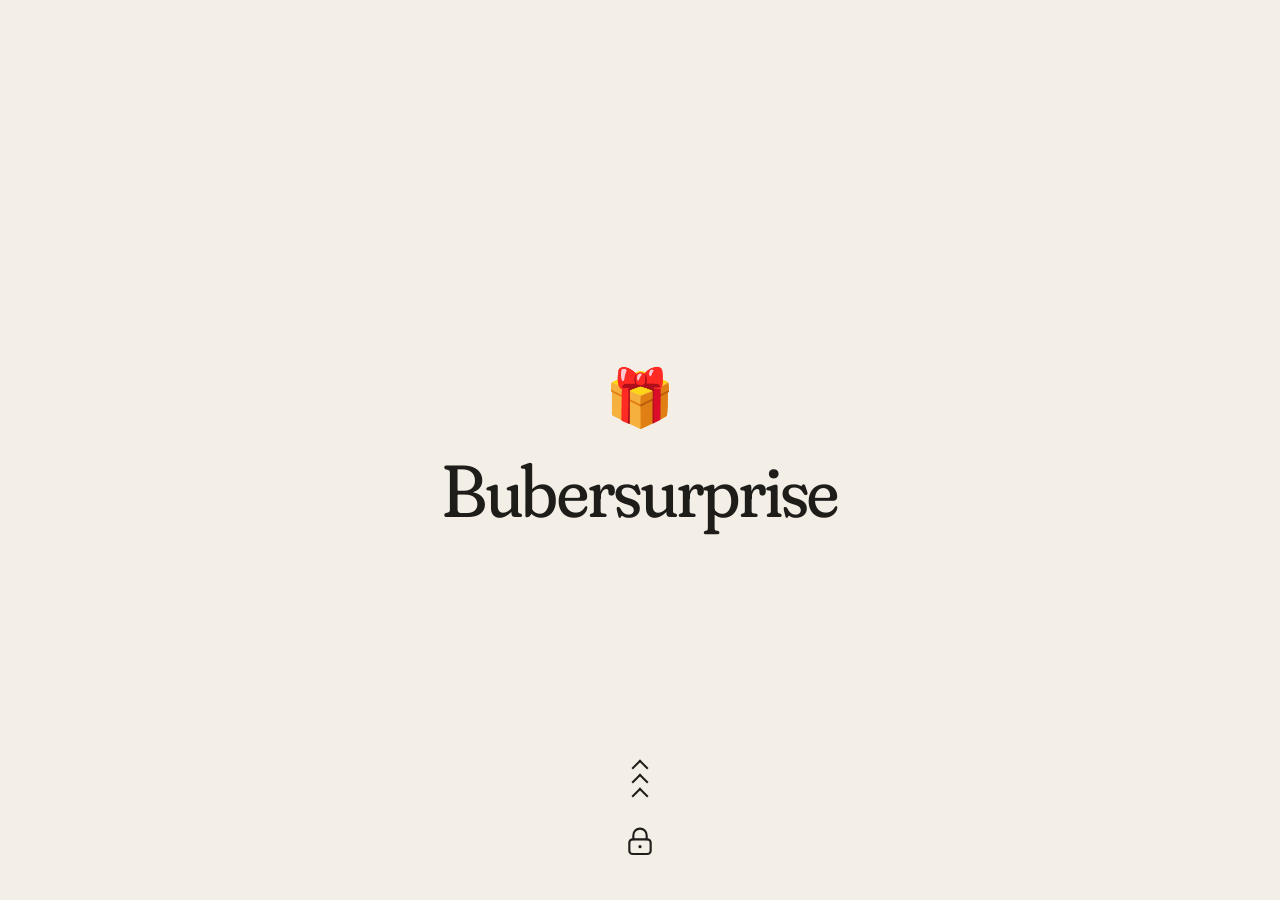
<file: index.html>
<!doctype html>
<html lang="it">
<head>
  <meta charset="utf-8">
  <meta name="viewport" content="width=device-width, initial-scale=1, viewport-fit=cover">
  <meta name="description" content="Bubersurprise: qualcosa di bello sta arrivando.">
  <meta name="theme-color" content="#f3efe6">
  <title>Bubersurprise</title>
  <link rel="preconnect" href="https://fonts.googleapis.com">
  <link rel="preconnect" href="https://fonts.gstatic.com" crossorigin>
  <link href="https://fonts.googleapis.com/css2?family=Fraunces:ital,opsz,wght,SOFT@0,9..144,300..500,100;1,9..144,300..500,100&family=DM+Sans:opsz,wght@9..40,400;9..40,500&display=swap" rel="stylesheet">
  <link rel="stylesheet" href="shared.css?v=11">
  <style>
    html, body { overflow: hidden; height: 100dvh; }

    #emoji-canvas {
      position: fixed; inset: 0;
      width: 100%; height: 100%;
      z-index: 5;              /* sopra il testo */
      pointer-events: none;
    }

    .screen {
      position: fixed; inset: 0;
      display: flex; flex-direction: column;
      align-items: center; justify-content: center;
      padding: max(28px, env(safe-area-inset-top)) 24px max(28px, env(safe-area-inset-bottom));
      z-index: 1;
      touch-action: none;
    }

    /* ---------- lucchetto ---------- */
    #lock {
      justify-content: center;
      touch-action: none;
      user-select: none;
      cursor: grab;
      background: var(--paper);
      transition: transform 0.5s cubic-bezier(0.4, 0, 0.2, 1), opacity 0.5s;
      will-change: transform, opacity;
    }
    #lock.dragging { transition: none; cursor: grabbing; }
    #lock.away { transform: translateY(-100%); opacity: 0; pointer-events: none; }

    .hero { text-align: center; }
    .gift {
      font-size: 56px;
      line-height: 1;
      animation: float 4s ease-in-out infinite;
    }
    @keyframes float {
      0%, 100% { transform: translateY(0); }
      50%      { transform: translateY(-6px); }
    }
    h1.title {
      margin-top: 26px;
      font-size: clamp(3rem, 14vw, 4.6rem);
    }

    .unlock {
      position: absolute;
      left: 0; right: 0;
      bottom: max(36px, env(safe-area-inset-bottom));
      display: flex; flex-direction: column; align-items: center;
      gap: 18px;
      color: var(--ink);
    }
    /* tre chevron neri che salgono uno dopo l'altro */
    .chevs { display: flex; flex-direction: column; align-items: center; gap: 2px; }
    .chev {
      width: 12px; height: 12px;
      border-left: 2px solid var(--ink);
      border-top: 2px solid var(--ink);
      transform: rotate(45deg);
      animation: chev 1.8s ease-in-out infinite;
    }
    .chev:nth-child(1) { animation-delay: 0.3s; }
    .chev:nth-child(2) { animation-delay: 0.15s; }
    .chev:nth-child(3) { animation-delay: 0s; }
    @keyframes chev {
      0%, 60%, 100% { transform: translateY(0) rotate(45deg); }
      30%           { transform: translateY(-5px) rotate(45deg); }
    }
    .lockicon {
      width: 44px; height: 44px;
      display: grid; place-items: center;
      color: var(--ink);
    }
    .lockicon svg { width: 32px; height: 32px; overflow: visible; }
    .lockicon .shackle {
      transform-origin: 7px 10px;
      transition: transform 0.35s cubic-bezier(0.2, 0.8, 0.2, 1.2);
    }
    .lockicon.open .shackle { transform: translateY(-3px) rotate(-14deg); }

    /* ---------- PIN ---------- */
    .pinbox { width: min(100%, 360px); text-align: center; }
    .pinbox h2 { font-size: 2.4rem; }
    .pinbox .lead { margin-top: 10px; color: var(--muted); font-size: 0.95rem; }
    .hint {
      min-height: 1.5em;
      margin-top: 10px;
      color: var(--ink-soft);
      font-family: var(--serif);
      font-style: italic;
      font-size: 1.05rem;
    }

    /* celle del codice (stile campo OTP: bordo 1px, angoli stretti, ombra minima) */
    .cells {
      display: flex; justify-content: center; align-items: center;
      gap: 14px;
      margin: 30px auto 36px;
      width: fit-content;
    }
    .cell {
      position: relative;
      width: 40px; height: 50px;
      display: grid; place-items: center;
      border-radius: 8px;
      background: var(--paper-light);
      border: 1px solid var(--line);
      box-shadow: 0 1px 2px rgba(31, 29, 26, 0.05);
      font-family: var(--sans);
      font-weight: 500;
      font-size: 1.3rem;
      color: var(--ink);
      transition: border-color 0.15s, box-shadow 0.15s, background 0.25s, color 0.15s;
    }
    .cell.active {
      border-color: var(--ink);
      box-shadow: 0 0 0 3px rgba(31, 29, 26, 0.08);
    }
    /* slash tra le parti della data, centrato nello spazio: le celle restano equidistanti */
    .cell.sep::before {
      content: '/';
      position: absolute;
      left: -8px;
      transform: translateX(-50%);
      font-family: var(--sans);
      font-size: 1.1rem;
      color: var(--muted);
      opacity: 0.6;
      pointer-events: none;
    }
    .cells.ok  .cell { background: var(--sage);  border-color: var(--ok); box-shadow: none; }
    .cells.bad .cell { background: var(--blush); border-color: var(--bad); color: var(--bad); box-shadow: none; }

    /* tastierino: tasti rettangolari, bordo 1px, ombra minima */
    .pad {
      display: grid;
      grid-template-columns: repeat(3, 78px);
      gap: 16px 18px;
      justify-content: center;
    }
    .key {
      width: 78px; height: 56px;
      display: grid; place-items: center;
      padding: 0;
      border: 1px solid var(--line);
      border-radius: 10px;
      background: var(--paper-light);
      color: var(--ink);
      font: inherit;
      font-family: var(--sans);
      font-weight: 500;
      font-size: 1.35rem;
      box-shadow: 0 1px 2px rgba(31, 29, 26, 0.06);
      cursor: pointer;
      user-select: none;
      transition: background 0.1s, box-shadow 0.1s, transform 0.1s, border-color 0.1s;
    }
    .key:active {
      background: var(--paper-deep);
      border-color: #cbc3b4;
      box-shadow: none;
      transform: translateY(1px);
    }
    .key.ghost { background: transparent; border-color: transparent; box-shadow: none; cursor: default; }
    .key.del { color: var(--ink-soft); }
    .key.del svg { width: 24px; height: 24px; }

    @media (max-height: 680px) {
      .pad { grid-template-columns: repeat(3, 72px); gap: 12px 16px; }
      .key { width: 72px; height: 50px; font-size: 1.25rem; }
      .cells { margin: 22px auto 26px; }
      .cell { width: 36px; height: 46px; font-size: 1.2rem; }
    }
    @media (prefers-reduced-motion: reduce) { .gift, .chev { animation: none; } }
  </style>
</head>
<body>
  <canvas id="emoji-canvas" aria-hidden="true"></canvas>

  <!-- 1. lucchetto -->
  <section id="lock" class="screen" aria-label="Schermata bloccata">
    <div class="hero">
      <div class="gift" aria-hidden="true">🎁</div>
      <h1 class="title">Bubersurprise</h1>
    </div>
    <div class="unlock">
      <div class="chevs" aria-hidden="true">
        <span class="chev"></span><span class="chev"></span><span class="chev"></span>
      </div>
      <div class="lockicon" id="lockicon" aria-hidden="true">
        <svg viewBox="0 0 24 24" fill="none" stroke="currentColor" stroke-width="1.6" stroke-linecap="round" stroke-linejoin="round">
          <path class="shackle" d="M7 10V7a5 5 0 0 1 10 0v3"/>
          <rect x="4" y="10" width="16" height="11" rx="2.5"/>
          <circle cx="12" cy="15.5" r="1.2" fill="currentColor" stroke="none"/>
        </svg>
      </div>
    </div>
  </section>

  <!-- 2. PIN -->
  <section id="pin" class="screen hidden">
    <div class="pinbox rise">
      <h2>PIN</h2>
      <p class="hint" id="hint" aria-live="polite"></p>
      <div class="cells" id="cells" aria-label="Cifre inserite">
        <span class="cell"></span><span class="cell"></span>
        <span class="cell"></span><span class="cell"></span>
      </div>
      <div class="pad" id="pad">
        <button class="key" data-k="1">1</button>
        <button class="key" data-k="2">2</button>
        <button class="key" data-k="3">3</button>
        <button class="key" data-k="4">4</button>
        <button class="key" data-k="5">5</button>
        <button class="key" data-k="6">6</button>
        <button class="key" data-k="7">7</button>
        <button class="key" data-k="8">8</button>
        <button class="key" data-k="9">9</button>
        <span class="key ghost" aria-hidden="true"></span>
        <button class="key" data-k="0">0</button>
        <button class="key del" data-k="del" aria-label="Cancella">
          <svg viewBox="0 0 24 24" fill="none" stroke="currentColor" stroke-width="1.6" stroke-linecap="round" stroke-linejoin="round" aria-hidden="true">
            <path d="M9 5h11a1.5 1.5 0 0 1 1.5 1.5v11A1.5 1.5 0 0 1 20 19H9l-6-7 6-7z"/>
            <path d="M13 10l4 4M17 10l-4 4"/>
          </svg>
        </button>
      </div>
    </div>
  </section>

  <script src="shared.js?v=11"></script>
  <script>
    /* ============================================================
       CONFIG — modifica qui
       ============================================================ */
    const CONFIG = {
      pin: '2010',                   // ggmm: 20 ottobre, il suo compleanno (e di Snoop Dogg e Mara Venier)
      // indizi che rimbalzano per lo schermo: un'emoji, il percorso di un'immagine, oppure { src, size }
      // per le immagini `size` è l'altezza in px, la larghezza segue le proporzioni
      emojis: [
        { src: 'img/people/cut/snoop.webp',          size: 75 },  // Snoop con la cintura
        { src: 'img/people/cut/snoop4.webp',         size: 75 },  // Snoop col microfono
        { src: 'img/people/cut/snoop2.webp',         size: 75 },  // Snoop primo piano
        { src: 'img/people/cut/mara.webp',           size: 75 },  // Mara a Venezia
        { src: 'img/people/cut/mara-ventaglio.webp', size: 75 },  // Mara col ventaglio
        { src: 'img/people/cut/bubi1.webp',          size: 90 },  // Bubi con i fiori
        { src: 'img/people/cut/bubi2.webp',          size: 90 },  // Bubi con la felpa rosa
        { src: 'img/people/cut/bubi3.webp',          size: 90 },  // Bubi con la sciarpa
      ],
      copies: 1,                     // quante copie di ogni elemento
      hintAfter: 2,                  // dopo quanti errori mostrare l'aiutino
      hint: 'Giorno e mese. Li condividi con questi due.',
      next: '1-podcast.html',
    };

    const $ = (s) => document.querySelector(s);
    const lock = $('#lock');
    const lockicon = $('#lockicon');
    const pinScreen = $('#pin');

    /* ------------------------------------------------------------
       Cose che rimbalzano (motore in shared.js) + lancio col dito
       ------------------------------------------------------------ */
    const Emo = Buber.bouncer($('#emoji-canvas'));
    Emo.enableFlick();

    /* ------------------------------------------------------------
       Swipe verso l'alto per sbloccare
       ------------------------------------------------------------ */
    (() => {
      let startY = null, dy = 0, unlocked = false;
      const threshold = () => Math.min(170, innerHeight * 0.28);

      lock.addEventListener('pointerdown', (e) => {
        if (unlocked) return;
        startY = e.clientY; dy = 0;
        lock.classList.add('dragging');
        lock.setPointerCapture(e.pointerId);
      });
      lock.addEventListener('pointermove', (e) => {
        if (startY === null) return;
        dy = Math.max(0, startY - e.clientY);
        const t = Math.min(1, dy / threshold());
        lock.style.transform = `translateY(${-dy}px)`;
        lockicon.classList.toggle('open', t >= 1);
      });
      const end = () => {
        if (startY === null) return;
        lock.classList.remove('dragging');
        const ok = dy >= threshold();
        startY = null;
        lock.style.transform = ''; lock.style.opacity = '';
        if (ok) unlock(); else lockicon.classList.remove('open');
      };
      lock.addEventListener('pointerup', end);
      lock.addEventListener('pointercancel', end);

      addEventListener('keydown', (e) => {
        if (!unlocked && (e.key === 'ArrowUp' || e.key === ' ' || e.key === 'Enter')) unlock();
      });

      function unlock() {
        if (unlocked) return;
        unlocked = true;
        lockicon.classList.add('open');
        Buber.vibrate(20);
        const r = lockicon.getBoundingClientRect();
        setTimeout(() => {
          lock.classList.add('away');
          Emo.burst(CONFIG.emojis, r.left + r.width / 2, r.top + r.height / 2, { copies: CONFIG.copies });
        }, 180);
        setTimeout(() => {
          pinScreen.classList.remove('hidden');
        }, 620);
      }
    })();

    /* ------------------------------------------------------------
       Tastierino PIN
       ------------------------------------------------------------ */
    (() => {
      const cells = [...document.querySelectorAll('#cells .cell')];
      const cellsBox = $('#cells');
      const box = document.querySelector('.pinbox');
      const hint = $('#hint');
      let code = '', attempts = 0, locked = false;
      cells[0].classList.add('active');

      const PIN = String(CONFIG.pin).replace(/\D/g, '');
      const render = () => cells.forEach((c, i) => { c.textContent = code[i] || ''; c.classList.toggle('active', i === code.length); });

      function press(k) {
        if (locked) return;
        if (k === 'del') { code = code.slice(0, -1); render(); return; }
        if (code.length >= PIN.length) return;
        code += k; render();
        Buber.vibrate(6);
        if (code.length === PIN.length) setTimeout(check, 140);
      }

      function check() {
        locked = true;
        if (code === PIN) {
          cellsBox.classList.add('ok');
          Buber.vibrate([25, 40, 25, 40, 70]);
          Buber.complete(1);
          const r = cellsBox.getBoundingClientRect();
          Buber.confetti({ count: 120, origin: { x: r.left + r.width / 2, y: r.top + r.height / 2 } });
          setTimeout(() => { location.href = CONFIG.next; }, 1300);
        } else {
          attempts++;
          cellsBox.classList.add('bad');
          cellsBox.classList.add('shake');
          Buber.vibrate([50, 40, 50]);
          if (attempts >= CONFIG.hintAfter) hint.textContent = CONFIG.hint;
          setTimeout(() => {
            cellsBox.classList.remove('bad', 'shake');
            code = ''; render(); locked = false;
          }, 600);
        }
      }

      $('#pad').addEventListener('click', (e) => {
        if (Emo.justFlicked()) return;
        const b = e.target.closest('button[data-k]');
        if (b) press(b.dataset.k);
      });
      addEventListener('keydown', (e) => {
        if (pinScreen.classList.contains('hidden')) return;
        if (/^\d$/.test(e.key)) press(e.key);
        if (e.key === 'Backspace') press('del');
      });
    })();
  </script>
</body>
</html>
</file>
<file: shared.css>
/* Bubersurprise — stile condiviso (mobile first, crema + pastello) */
:root {
  --paper: #f3efe6;        /* sfondo crema */
  --paper-deep: #e9e3d6;   /* crema più scura, per gli incavi */
  --paper-light: #fbf9f4;  /* crema più chiara, per i rilievi */
  --ink: #1f1d1a;
  --ink-soft: #4a463f;
  --muted: #837c70;
  --line: #d9d2c4;

  --lavender: #cfc8e6;
  --sage: #c3d1bd;
  --blush: #ecc9c6;
  --sky: #c6d8e3;
  --butter: #efe3bd;

  --ok: #8fb08a;
  --bad: #d49a96;

  --serif: 'Fraunces', 'Iowan Old Style', 'Palatino Linotype', Georgia, serif;
  --sans: 'DM Sans', system-ui, -apple-system, 'Segoe UI', sans-serif;

  --shadow-out: 8px 8px 20px rgba(31, 29, 26, 0.10), -8px -8px 20px rgba(255, 255, 255, 0.85);
  --shadow-in:  inset 5px 5px 12px rgba(31, 29, 26, 0.10), inset -5px -5px 12px rgba(255, 255, 255, 0.9);
}

* { box-sizing: border-box; }
html, body { height: 100%; }

body {
  margin: 0;
  min-height: 100dvh;
  font-family: var(--sans);
  font-size: 16px;
  color: var(--ink);
  background: var(--paper);
  overscroll-behavior: none;
  -webkit-tap-highlight-color: transparent;
  -webkit-font-smoothing: antialiased;
  text-rendering: optimizeLegibility;
}

h1, h2, h3 {
  margin: 0;
  font-family: var(--serif);
  font-weight: 400;
  font-variation-settings: 'SOFT' 100, 'opsz' 144;
  line-height: 1.05;
  letter-spacing: -0.015em;
}
p { margin: 0; line-height: 1.55; }
em { font-style: italic; }

.eyebrow {
  font-size: 0.75rem;
  letter-spacing: 0.18em;
  text-transform: uppercase;
  color: var(--muted);
}

.btn {
  display: inline-flex;
  align-items: center;
  justify-content: center;
  gap: 10px;
  min-height: 54px;
  padding: 14px 30px;
  border: 0;
  border-radius: 999px;
  background: var(--ink);
  color: var(--paper);
  font: inherit;
  font-size: 1rem;
  letter-spacing: 0.01em;
  text-decoration: none;
  cursor: pointer;
  transition: transform 0.15s ease, opacity 0.15s ease;
  user-select: none;
}
.btn:active { transform: scale(0.97); opacity: 0.9; }
.btn.ghost { background: transparent; color: var(--ink); border: 1px solid var(--line); }

.hidden { display: none !important; }

@keyframes rise-in {
  from { transform: translateY(14px); opacity: 0; }
  to   { transform: translateY(0); opacity: 1; }
}
.rise { animation: rise-in 0.55s cubic-bezier(0.2, 0.7, 0.2, 1) both; }

@keyframes shake {
  0%, 100% { transform: translateX(0); }
  20%, 60% { transform: translateX(-8px); }
  40%, 80% { transform: translateX(8px); }
}
.shake { animation: shake 0.4s ease; }

#confetti-canvas {
  position: fixed;
  inset: 0;
  width: 100%;
  height: 100%;
  pointer-events: none;
  z-index: 1000;
}

@media (prefers-reduced-motion: reduce) {
  .rise, .shake { animation: none; }
}
</file>
